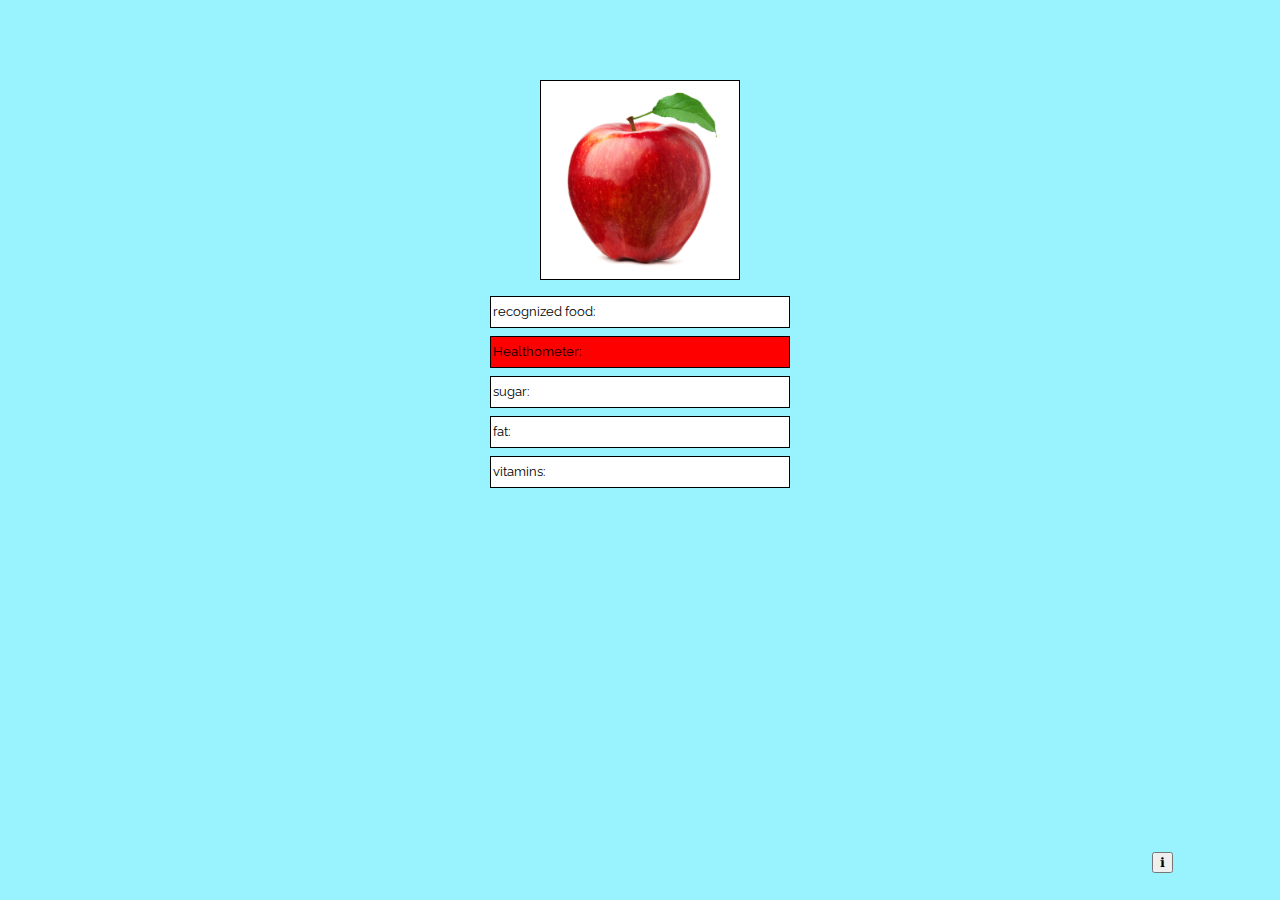
<file: 07_Templates/05_Sourcecode/Webseite/scr/html/index.html>
<!DOCTYPE html>
<html lang="de">

<head>
    <meta charset="utf-8" />
    <meta name="viewport" content="width=device-width, initial-scale=1.0">
    <title>Startseite</title>
    <link rel="stylesheet" type="text/css" media="screen" href="../css/styles.css" >
    <link href="https://fonts.googleapis.com/css?family=Lato|Raleway" rel="stylesheet">
</head>

<body>

<!-- === Navigationsleiste === -->

<nav id="data-page">
    <div class="container">
        <div class="row">
            <div class="col-6">
                <div class="scanned-pic">

                </div>
            </div>
        </div>

        <div class="row">
            <div class="col-6">
                <div class="infosOfScan">
                    <div class="box foundFood bstyle">
                        recognized food:
                    </div>

                    <div class="box isHealthy">
                        Healthometer:
                    </div>

                    <div class="box sugar bstyle">
                        sugar:
                    </div>

                    <div class="box fat bstyle">
                        fat:
                    </div>

                    <div class="box vitamins bstyle">
                        vitamins:
                    </div>
                </div>
            </div>
        </div>

        <div class="row">
            <div class="col-6 infoButton">
                <button class="info" >
                    &#8505;
                </button>
            </div>
        </div>
    </div>
</nav>

</body>
</html>
</file>
<file: 07_Templates/05_Sourcecode/Webseite/scr/css/styles.css>
*{
    box-sizing: border-box;
}

body{
    margin: 0;
    padding: 0;
    font-family: 'Raleway', 'Lato', 'Helvetica Neue', 'Arial', sans-serif;
    font-size: 16px;
    background-color: rgba(0, 225, 255, 0.4);
}

html
{
    margin: 0;
    padding: 0;
}

/*=== Start of showing picture ===*/
#data-page > .container > .row >.col-6 > .scanned-pic{
    background-image: url("../img/testPic.png");
    background-size: 200px 200px;
    background-repeat: no-repeat;
    border:  0.05rem solid black;
    max-width: 200px;
    min-width: 200px;
    max-height: 200px;
    min-height: 200px;
    margin: 5rem auto 1rem auto;
    position: relative;
}

#data-page > .container > .row >.col-6{
    width: 100%;
}
/*=== End of showing picture ===*/


/*=== Start of showing data ===*/

#data-page > .container > .row > .col-6 > .infosOfScan > .isHealthy{
    background-color: red;
}

#data-page > .container > .row > .col-6 > .infosOfScan > .box {

    border:  0.05rem solid black;
    height: 2rem;
    max-width: 300px;
    min-width: 300px;
    margin: 0.5rem auto 0 auto;
    position: relative;
    padding-top: 7px;
    padding-left: 2px;
    font-size: small;
}

#data-page > .container > .row > .col-6 > .infosOfScan > .bstyle{
    background-color: #ffffff;
}

/*=== End of showing data ===*/


/*=== Start of info button ===*/
#data-page > .container > .row >.infoButton{
    position: fixed;
    bottom: 3%;
    right: -90%;
    width: 100%;
    background-color: rgba(255, 255, 255, 0);
}

#data-page > .container > .buttonRow{}
/*=== End of info button ===*/


.col-1{width: 16.666%;}
.col-2{width: 33.333%;}
.col-3{width: 50.000%;}
.col-4{width: 66.666%;}
.col-6{width: 100.00%;}


@media (max-width: 1024px){

    .col-1{width: 33.333%;}
}

@media (max-width: 768px){

    .col-1{width: 50%;}
    .col-2{width: 100%;}
    .col-3{width: 100%;}
    .col-4{width: 100%;}
}

@media (max-width: 480px){

    .col-1{width: 100%;}
    .col-2{width: 100%;}
    .col-3{width: 100%;}
    .col-4{width: 100%;}
}
</file>
